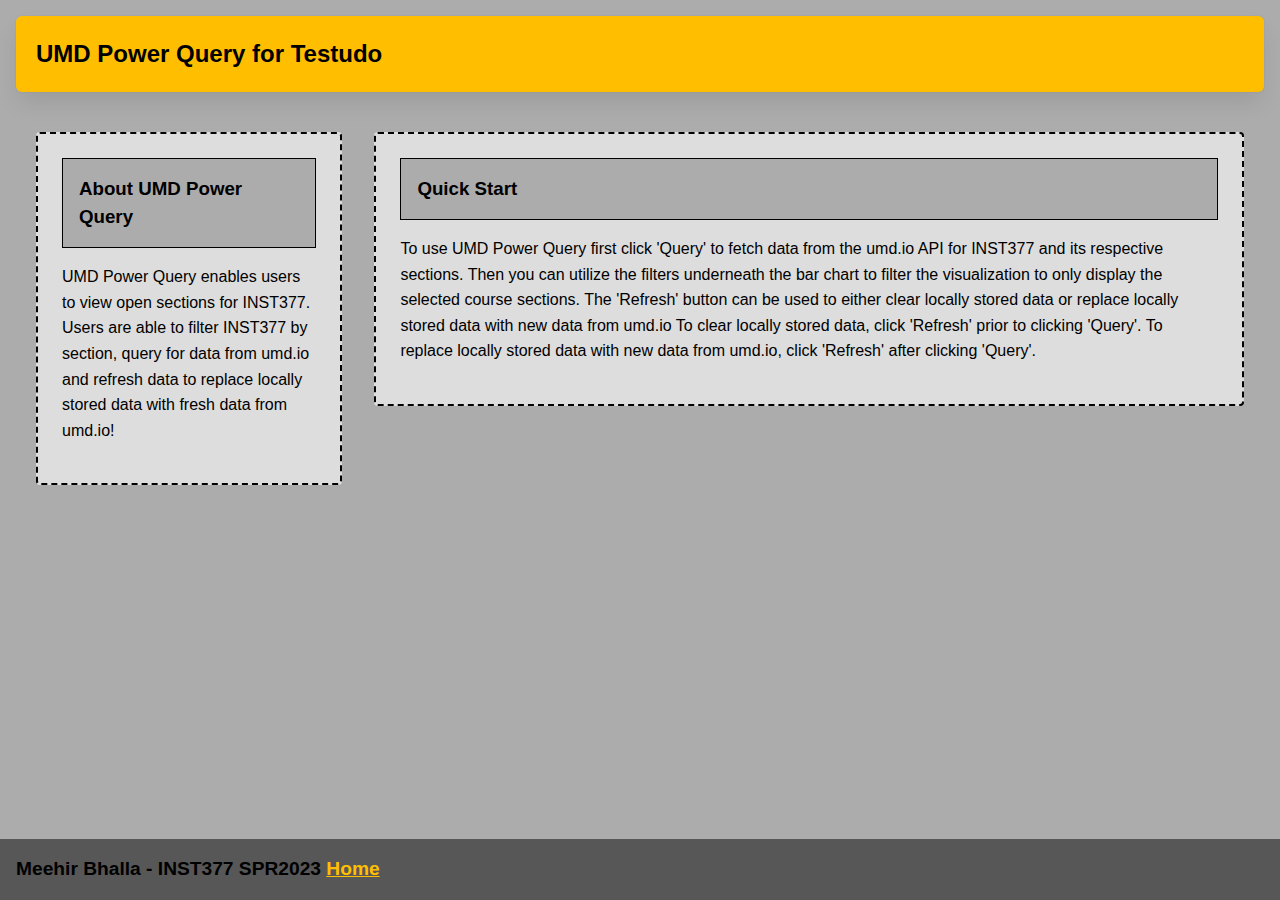
<file: about.html>
<!DOCTYPE html>
<html lang="en">
  <head>
    <meta charset="UTF-8" />
    <meta http-equiv="X-UA-Compatible" content="IE=edge" />
    <meta name="viewport" content="width=device-width, initial-scale=1.0" />

    <title>About & Quick Start Guide</title>

    <link rel="stylesheet" href="style.css" />
    <link rel="stylesheet" href="" />
  </head>

  <body>
    <div class="wrapper">
      <header class="header"><h1>UMD Power Query for Testudo</h1></header>
      <div class="container">
        <div class="box left_section">
          <h3>About UMD Power Query</h3>
          <p class="text">
            UMD Power Query enables users to view open sections for INST377.
            Users are able to filter INST377 by section, query for data from
            umd.io and refresh data to replace locally stored data with fresh
            data from umd.io!
          </p>
        </div>
        <div class="box right_section">
          <h3>Quick Start</h3>
          <p class="text">
            To use UMD Power Query first click 'Query' to fetch data from the
            umd.io API for INST377 and its respective sections. Then you can
            utilize the filters underneath the bar chart to filter the
            visualization to only display the selected course sections. The
            'Refresh' button can be used to either clear locally stored data or
            replace locally stored data with new data from umd.io To clear
            locally stored data, click 'Refresh' prior to clicking 'Query'. To
            replace locally stored data with new data from umd.io, click
            'Refresh' after clicking 'Query'.
          </p>
        </div>
      </div>
      <footer class="footer">
        Meehir Bhalla - INST377 SPR2023
        <a href="index.html" class="navigation">Home</a>
      </footer>
    </div>
    <script src="./script.js"></script>
  </body>
</html>
</file>
<file: style.css>
* {
  box-sizing: border-box;
}

html {
  background-color: rgb(172, 172, 172);
  font-size: 16px;
  min-width: 300px;
  overflow-x: hidden;
  overflow-y: scroll;

  /* these are specific to different browsers */
  -moz-osx-font-smoothing: grayscale;
  -webkit-font-smoothing: antialiased;
  text-rendering: optimizeLegibility;
  -webkit-text-size-adjust: 100%;
  -moz-text-size-adjust: 100%;
  text-size-adjust: 100%;
}

body {
  margin: 0;
  padding: 0;

  font-family: ‘Segoe UI’, Candara, ‘Bitstream Vera Sans’, ‘DejaVu Sans’,
    ‘Bitsream Vera Sans’, ‘Trebuchet MS’, Verdana, ‘Verdana Ref’, sans-serif;
  font-weight: 400;
  line-height: 1.5;
  background-color: rgb(#daddd8);
}

a {
  display: inline-block;
  text-decoration: none;
}

h2,
h3 {
  margin: 0;
  padding: 1rem;
  color: #000000;
  border: 1px solid;
  background-color: rgb(172, 172, 172);
}

form {
  accent-color: hsla(120, 100%, 50%, 0.482);
  color: #000000;
}

#myChart {
  width: 800px;
  height: 400px;
}

.wrapper {
  min-height: 100vh;
  display: flex;
  flex-direction: column;
  margin: 0;
  flex: 1;
}

.container {
  margin: 0 20px;
  display: flex;
  justify-content: space-evenly;
  align-items: start;
  flex: 1;
}

.header {
  padding-top: 1rem;
  padding-left: 1rem;
  padding-right: 1rem;
  padding-bottom: 1.5rem;
}

/*
    This rule implies that the H1 tag lives within another HTML tag
    It "inherits" some rules from the above
    Those rules won't apply to an h1 that's outside a block with the class of 'header'
  */

.header h1 {
  display: block;
  /* this will push other blocks out of the way */

  /* colors */
  background-color: #ffbf00;
  color: #000000;

  /* shapes */
  border-radius: 6px;
  font-size: 1.5rem;
  padding: 1.25rem;
  margin: 0; /* removing the margin on h1 tags means the header pins to the top if we move it around */

  /* box-shadows are fancy */
  box-shadow: 0 0.5em 1em -0.125em rgb(10 10 10 / 10%),
    0 0 0 1px rgb(10 10 10 / 2%);
}

/*
    Rules can be combined on a block to apply the 'cascade' in order
    So you can use two classnames in a single class attribute
    like: <div class="box section">
  
    Rules may combine in unexpected ways - remember that the LAST thing written in this file will have "priority"
    And will be what displays in your client
  */

.query_button,
.refresh_button {
  background-color: rgba(175, 215, 74, 0.7);
  padding: 8px 18px;
  font-size: 13px;
  border: none;
}

.query_button:hover,
.refresh_button:hover {
  background-color: rgba(138, 170, 58, 0.7);
}

.hints {
  font-size: small;
  font-style: italic;
}

.directions {
  font-size: 15px;
}

.text {
  line-height: 1.6;
}

.box {
  background-color: rgba(175, 215, 74, 0.7);
  border: 2px dashed;
  border-radius: 4px;
  width: fit-content;
  height: fit-content;
  padding: 1.5rem;
  margin: 0 auto;
}

.left_section {
  background-color: rgba(229, 229, 229, 0.871);
  flex: 0 1 auto;
  margin: 1rem;
  padding: 1.5rem;
  width: 350px;
}

.right_section {
  background-color: rgba(229, 229, 229, 0.871);
  flex: 1 2 auto;
  margin: 1rem;
  align-items: center;
}

.footer {
  flex-shrink: 0;
  padding: 1rem;
  background-color: rgba(66, 66, 66, 0.8);
  font-size: 1.2rem;
  font-weight: 600;
}

.footer a {
  color: #ffbf00;
  text-decoration: underline;
}

.footer a:hover {
  /* Hue, saturation, luminosity, alpha */
  background-color: hsla(0, 0%, 90%, 0.15);
  /* red, green, blue, alpha */
  color: #ffbf00;
  text-decoration: none;
}

@media only screen and (max-width: 650px) {
  /* Rules in here will only apply when a screen is the correct size */
  /* check it out by using your developer tools to shrink your screen-size */
  .container {
    flex-direction: column;
    justify-content: center;
    align-items: center;
  }

  .right_section {
    flex: 1 1 auto;
    flex-direction: column;
    align-items: flex-start;
  }

  .left_section {
    flex: 1 1 auto;
    flex-direction: column;
    justify-content: flex-start;
    align-items: flex-start;
  }

  .box {
    width: 100%;
    width: -moz-available;
    width: -webkit-fill-available;
    justify-content: flex-start;
  }
}
</file>
